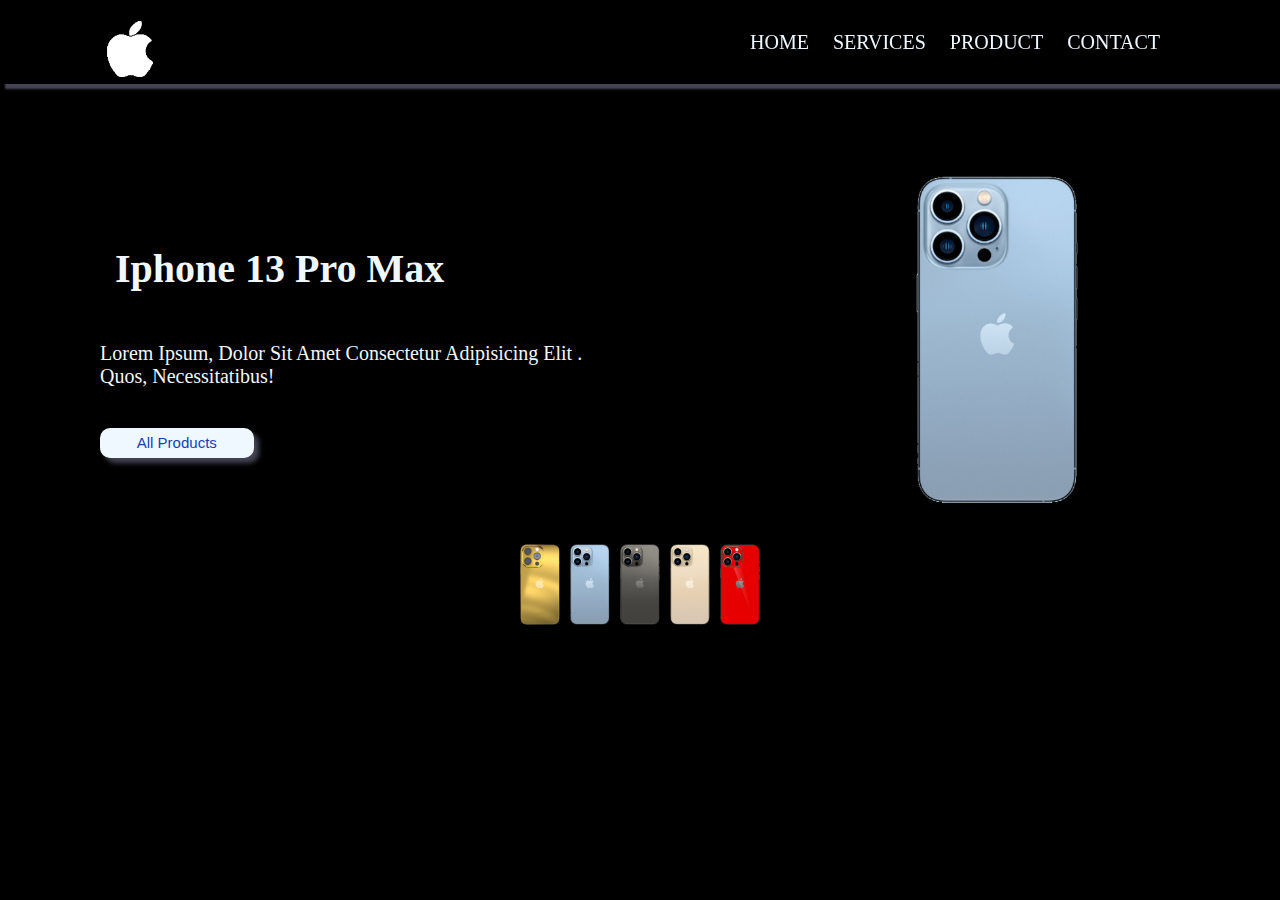
<file: index.html>
<!DOCTYPE html>
<html lang="en">
<head>
    <meta charset="UTF-8">
    <meta http-equiv="X-UA-Compatible" content="IE=edge">
    <meta name="viewport" content="width=device-width, initial-scale=1.0">
    <title>mobile shop</title>
    <link rel="stylesheet" href="style.css">
    <script defer src="script.js"></script>
</head>
<body>
    <header class="headerhome" style="position:fixed; z-index: 999;">
        <nav class="navbar">
            <a href="index.html">
                <img src="/images/logo.png" alt="logo image">
            </a>
            <!-- <i class="fa-solid fa-bars"></i> -->
            <div class="navigation">
                <a href="index.html">home</a>
                <a href="services.html">services</a>
                <a href="products.html">product</a>
                <a href="contact.html">contact</a>
                <a class="ahome" href="#"><i class="fa-solid fa-cart-shopping"></i></a>
            </div>
        </nav>
    </header>
    <section class="container" style="overflow: hidden;">
        <div class="des">
         <h3>iphone 13  pro max</h3>
         <p>Lorem ipsum, dolor sit amet
              consectetur adipisicing elit
              . Quos, necessitatibus!</p>
              <button><a href="products.html">all products</a></button>
        </div>
        <div class="mobile">
            <img src="/images/1.png" alt="fimge" id="default">
        </div>
    </section>
    <div class="links">
        <img onclick="trans(this.src);color('#000')" src="/images/0.png">
        <img onclick="trans(this.src);color('#247ec8')" src="/images/1.png">
        <img onclick="trans(this.src);color('#1e1e1e')" src="/images/2.png">
        <img onclick="trans(this.src);color('#c79b53')" src="/images/3.png">
        <img onclick="trans(this.src);color('#c82525')" src="/images/4.png">
    </div>
    
</body>
</html>
</file>
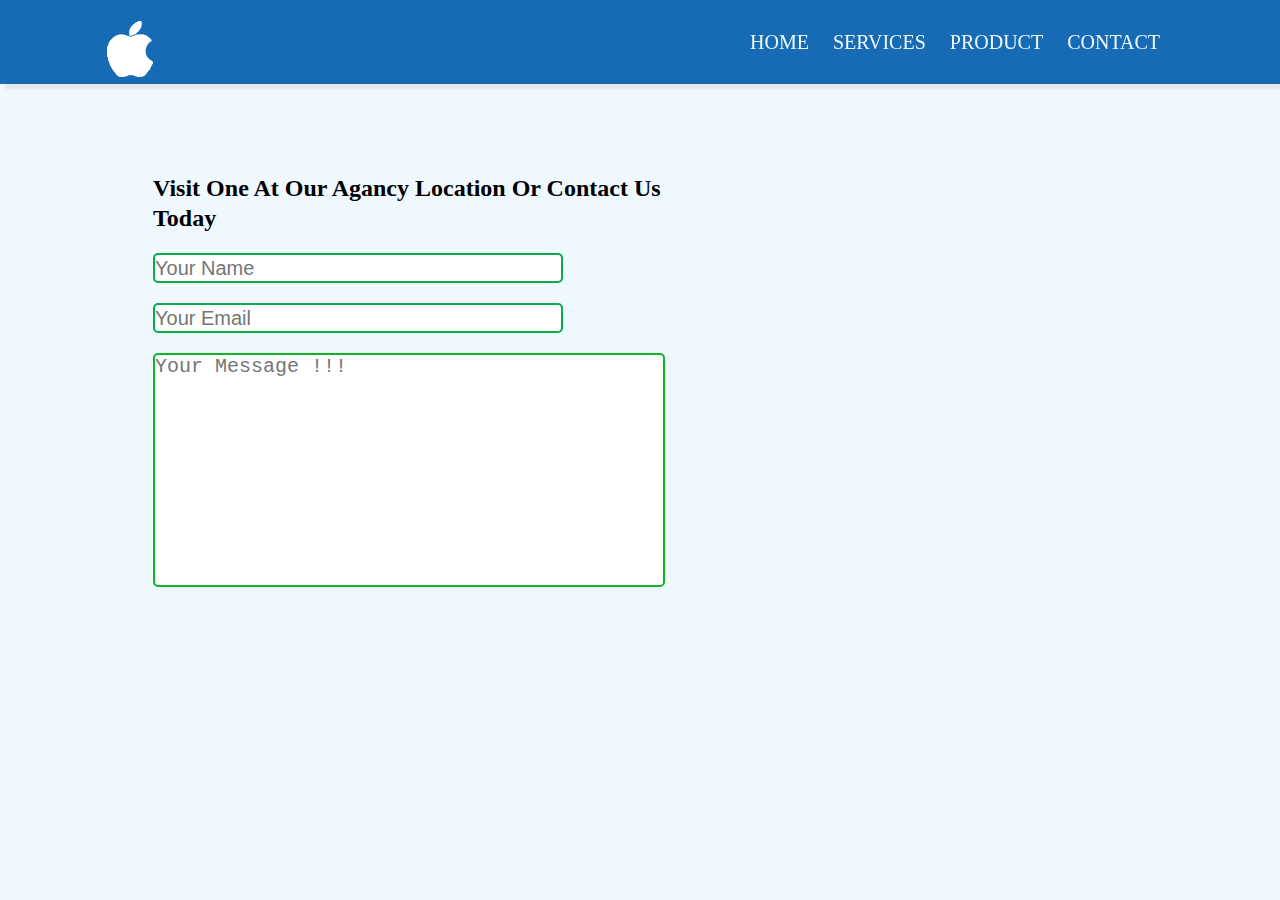
<file: contact.html>
<!DOCTYPE html>
<html lang="en">
<head>
    <meta charset="UTF-8">
    <meta http-equiv="X-UA-Compatible" content="IE=edge">
    <meta name="viewport" content="width=device-width, initial-scale=1.0">
    <title>contact us</title>
    <link rel="stylesheet" href="style.css">
    <link
      rel="stylesheet"
      href="https://cdnjs.cloudflare.com/ajax/libs/font-awesome/6.1.1/css/all.min.css"
      integrity="sha512-KfkfwYDsLkIlwQp6LFnl8zNdLGxu9YAA1QvwINks4PhcElQSvqcyVLLD9aMhXd13uQjoXtEKNosOWaZqXgel0g=="
      crossorigin="anonymous"
      referrerpolicy="no-referrer"
    />
    <script defer src="script.js"></script>
</head>
<body style="background-color: aliceblue;">
    <header class="header headercontact" style="position:fixed;">
        <nav class="navbar">
          <a href="index.html">
            <img src="/images/logo.png" alt="logo image" />
          </a>
          <!-- <i class="fa-solid fa-bars"></i> -->
          <div class="navigation">
            <a href="index.html">home</a>
            <a href="services.html">services</a>
            <a href="products.html">product</a>
            <a href="contact.html">contact</a>
            <a href="#"><i class="fa-solid fa-cart-shopping shop"></i></a>
            <h5>0</h5>
          </div>
        </nav>
      </header>
      <section class="talkus">
        <div class="text">
           <h2> visit one at our agancy location or contact us today</h2>
           <input type="text" placeholder="your name"> 
           <input type="text" placeholder="your email"> 
           <textarea cols="30" rows="10" style="resize: none;" placeholder="your message !!!"></textarea> 
            <div class="media">
                <i class="fa-brands fa-facebook"></i>
                <i class="fa-brands fa-whatsapp"></i>
                <i class="fa-brands fa-telegram"></i>
                <i class="fa-brands fa-twitter"></i>
                <i class="fa-brands fa-instagram-square"></i>
                <i class="fa-brands fa-youtube"></i>
            </div>
        </div>
        <div class="mapouter">
            <div class="gmap_canvas">
              <iframe
                width="600"
                height="500"
                id="gmap_canvas"
                src="https://maps.google.com/maps?q=minya&t=&z=13&ie=UTF8&iwloc=&output=embed"
                frameborder="0"
                scrolling="no"
                marginheight="0"
                marginwidth="0"
              ></iframe
              ><a href="https://fmovies-online.net"></a><br /><style>
                .mapouter {
                  position: relative;
                  text-align: right;
                  height: 500px;
                  width: 600px;
                }</style
              ><a href="https://www.embedgooglemap.net"
                >how to embed a google map in html</a
              ><style>
                .gmap_canvas {
                  overflow: hidden;
                  background: none !important;
                  height: 500px;
                  width: 600px;
                }
              </style>
            </div>
          
    </section>
</body>
</html>
</file>
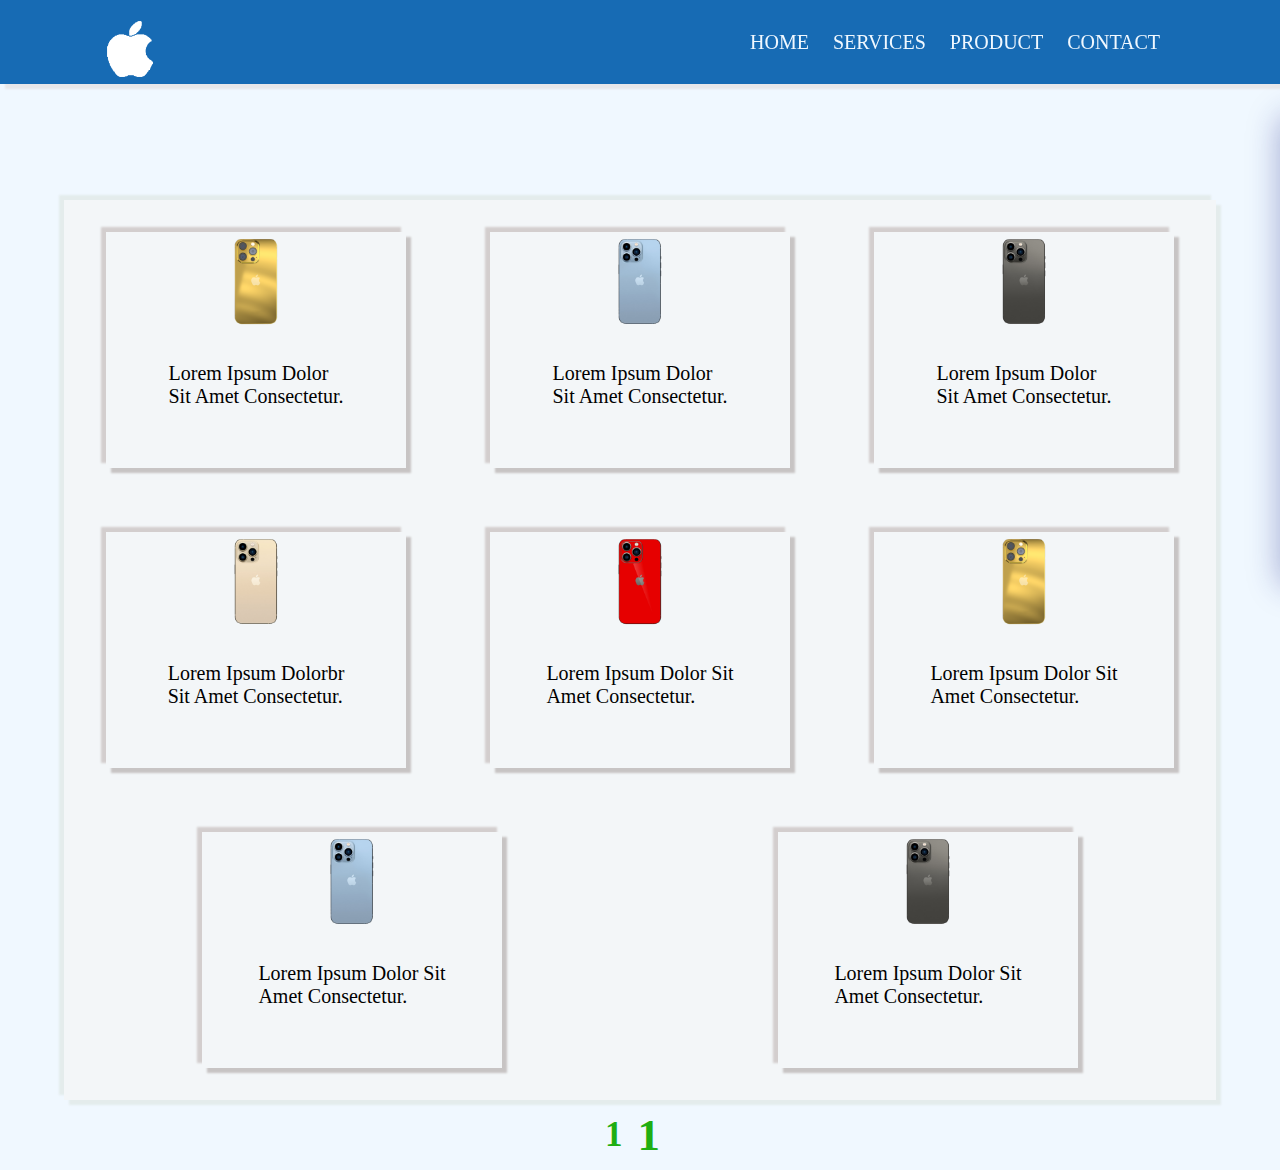
<file: products.html>
<!DOCTYPE html>
<html lang="en">
  <head>
    <meta charset="UTF-8" />
    <meta http-equiv="X-UA-Compatible" content="IE=edge" />
    <meta name="viewport" content="width=device-width, initial-scale=1.0" />
    <title>allproducts</title>
    <link rel="stylesheet" href="style.css" />
    <link
      rel="stylesheet"
      href="https://cdnjs.cloudflare.com/ajax/libs/font-awesome/6.1.1/css/all.min.css"
      integrity="sha512-KfkfwYDsLkIlwQp6LFnl8zNdLGxu9YAA1QvwINks4PhcElQSvqcyVLLD9aMhXd13uQjoXtEKNosOWaZqXgel0g=="
      crossorigin="anonymous"
      referrerpolicy="no-referrer"
    />
    <script defer src="script.js"></script>
  </head>
  <body class="body">
    <header class="header">
      <nav class="navbar">
        <a href="index.html">
          <img src="/images/logo.png" alt="logo image" />
        </a>
        <!-- <i class="fa-solid fa-bars"></i> -->
        <div class="navigation">
          <a href="index.html">home</a>
          <a href="services.html">services</a>
          <a href="products.html">product</a>
          <a href="contact.html">contact</a>
          <a href="#"><i class="fa-solid fa-cart-shopping shop"></i></a>
          <h5>0</h5>
        </div>
      </nav>
    </header>
    <section class="descr">
    </section>
    <section class="container2">
      <div class="product">
        <img src="images/0.png" />
        <p>Lorem ipsum dolor <br>
             sit amet consectetur.</p>
       <div class="star">
        <i class="fa-solid fa-star"></i>
        <i class="fa-solid fa-star"></i>
        <i class="fa-solid fa-star"></i>
        <i class="fa-solid fa-star"></i>
      </div>
        <i class="fa-solid fa-cart-shopping" onclick="counter1();info(100,`images/0.png`)"></i>
      </div>
      <div class="product">
        <img src="images/1.png" />
        <p>Lorem ipsum dolor <br>
             sit amet consectetur.</p>
       <div class="star">
        <i class="fa-solid fa-star"></i>
        <i class="fa-solid fa-star"></i>
        <i class="fa-solid fa-star"></i>
        <i class="fa-solid fa-star"></i>
      </div>
        <i class="fa-solid fa-cart-shopping" onclick="counter1();info(120,`images/1.png`)"></i>
      </div>
      <div class="product">
        <img src="images/2.png" />
        <p>Lorem ipsum dolor <br>
             sit amet consectetur.</p>
       <div class="star">
        <i class="fa-solid fa-star"></i>
        <i class="fa-solid fa-star"></i>
        <i class="fa-solid fa-star"></i>
        <i class="fa-solid fa-star"></i>
      </div>
        <i class="fa-solid fa-cart-shopping" onclick="counter1();info(130,`images/2.png`)"></i>
      </div>
      <div class="product">
        <img src="images/3.png" />
        <p>Lorem ipsum dolorbr
            <br> sit amet consectetur.</p>
       <div class="star">
        <i class="fa-solid fa-star"></i>
        <i class="fa-solid fa-star"></i>
        <i class="fa-solid fa-star"></i>
        <i class="fa-solid fa-star"></i>
      </div>
        <i class="fa-solid fa-cart-shopping" onclick="counter1();info(140,`images/3.png`)"></i>
      </div>
      <div class="product">
        <img src="images/4.png" />
        <p>Lorem ipsum dolor sit <br>
             amet consectetur.</p>
       <div class="star">
        <i class="fa-solid fa-star"></i>
        <i class="fa-solid fa-star"></i>
        <i class="fa-solid fa-star"></i>
        <i class="fa-solid fa-star"></i>
      </div>
        <i class="fa-solid fa-cart-shopping" onclick="counter1();info(130,`images/4.png`)"></i>
      </div>
      <div class="product">
        <img src="images/0.png" />
        <p>Lorem ipsum dolor sit <br>
             amet consectetur.</p>
       <div class="star">
        <i class="fa-solid fa-star"></i>
        <i class="fa-solid fa-star"></i>
        <i class="fa-solid fa-star"></i>
        <i class="fa-solid fa-star"></i>
      </div>
        <i class="fa-solid fa-cart-shopping" onclick="counter1();info(120,`images/0.png`)"></i>
      </div>
      <div class="product">
        <img src="images/1.png" />
        <p>Lorem ipsum dolor sit <br>
             amet consectetur.</p>
       <div class="star">
        <i class="fa-solid fa-star"></i>
        <i class="fa-solid fa-star"></i>
        <i class="fa-solid fa-star"></i>
        <i class="fa-solid fa-star"></i>
      </div>
        <i class="fa-solid fa-cart-shopping" onclick="counter1();info(100,`images/1.png`)"></i>
      </div>
      <div class="product">
        <img src="images/2.png" />
        <p>Lorem ipsum dolor sit <br>
             amet consectetur.</p>
       <div class="star">
        <i class="fa-solid fa-star"></i>
        <i class="fa-solid fa-star"></i>
        <i class="fa-solid fa-star"></i>
        <i class="fa-solid fa-star"></i>
      </div>
        <i class="fa-solid fa-cart-shopping" onclick="counter1();info(140,`images/2.png`)"></i>
      </div>
    </section>
   
    <div class="number">
        <h3>1</h3>
        <h2>1</h2>
        <i class="fa-solid fa-arrow-right-long"></i>
    </div>

  </body>
</html>
</file>
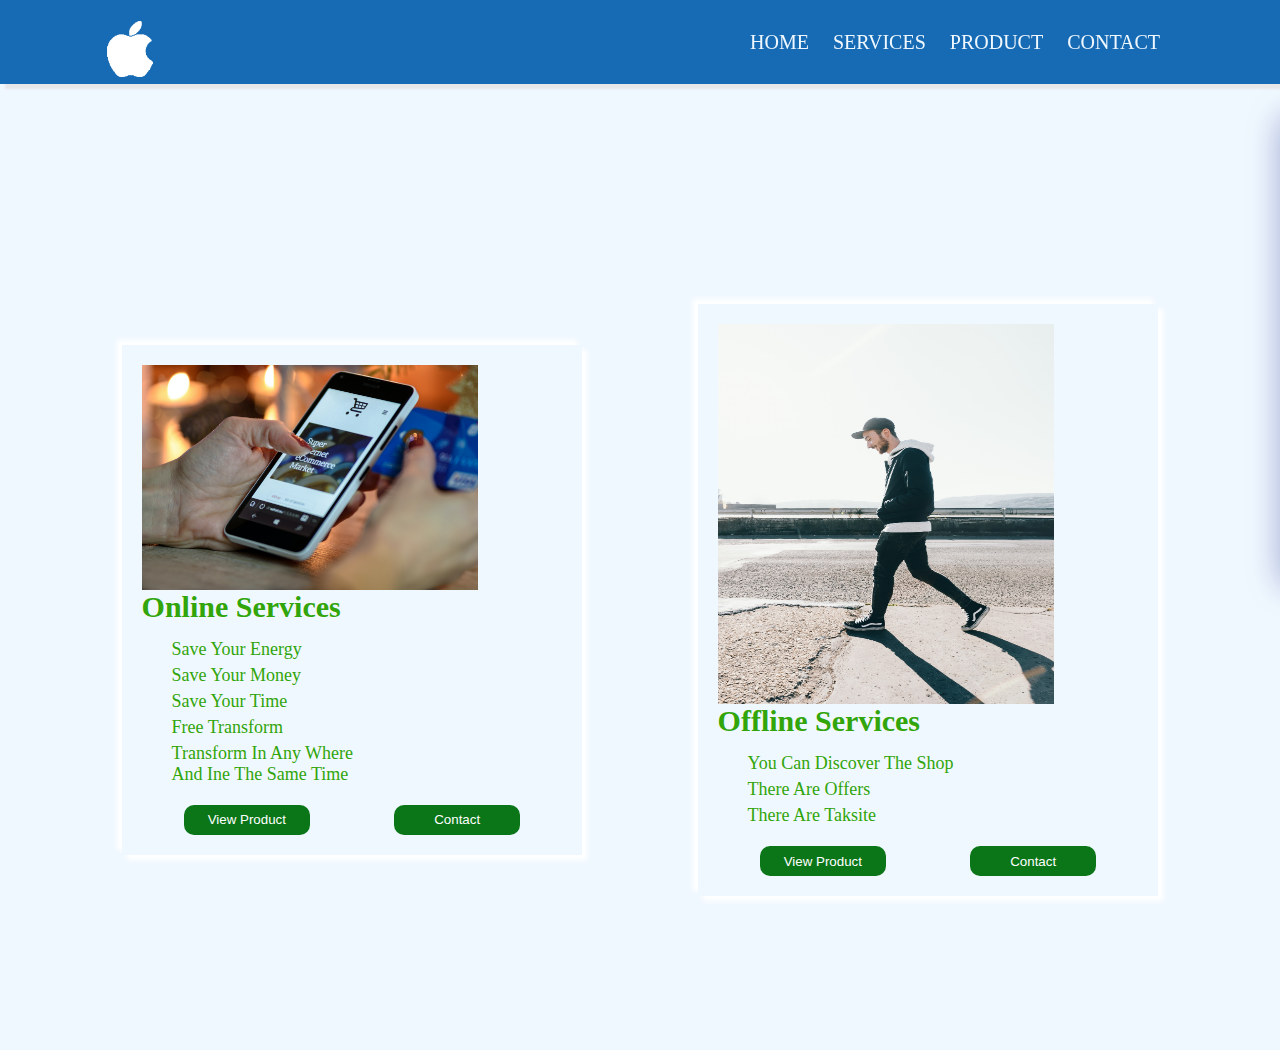
<file: services.html>
<!DOCTYPE html>
<html lang="en">
<head>
    <meta charset="UTF-8">
    <meta http-equiv="X-UA-Compatible" content="IE=edge">
    <meta name="viewport" content="width=device-width, initial-scale=1.0">
    <title>services</title>
    <link rel="stylesheet" href="style.css">
    <link
    rel="stylesheet"
    href="https://cdnjs.cloudflare.com/ajax/libs/font-awesome/6.1.1/css/all.min.css"
    integrity="sha512-KfkfwYDsLkIlwQp6LFnl8zNdLGxu9YAA1QvwINks4PhcElQSvqcyVLLD9aMhXd13uQjoXtEKNosOWaZqXgel0g=="
    crossorigin="anonymous"
    referrerpolicy="no-referrer"
  />
    <script defer src="script.js"></script>
</head>
<body style="background-color: aliceblue;">
    <header class="header" >
        <nav class="navbar">
          <a href="index.html">
            <img src="/images/logo.png" alt="logo image" />
          </a>
          <!-- <i class="fa-solid fa-bars"></i> -->
          <div class="navigation">
            <a href="index.html">home</a>
            <a href="services.html">services</a>
            <a href="products.html">product</a>
            <a href="contact.html">contact</a>
            <a href="#"><i class="fa-solid fa-cart-shopping shop"></i></a>
            <h5>0</h5>
          </div>
        </nav>
      </header>
      <section class="descr">
      </section>
      <section class="services">
          <div class="online online2">
              <img src="/images/online.jpg" alt="online image">
              <h2>online services</h2>
              <p>
                <i class="fa-solid fa-check"></i>
                <span id="1">save your energy</span>
                 <i class="fa-solid fa-check"></i>
                <span id="1">save your money</span>
                <i class="fa-solid fa-check"></i>
                <span id="3">save your time</span>
                <i class="fa-solid fa-check"></i>
                <span id="4">free transform</span>
                <i class="fa-solid fa-check"></i>
                <span id="5">transform in any where <br>
                     and ine the same time</span>
              </p>
              <div class="button">
                <button id="b1" onclick="button3()" >view product</button>
                <button id="b2" onclick="button2()">contact</button>
            </div>
          </div>
          <div class="online">
            <img src="/images/offline.jpg" style="height: 380px;" alt="online image">
            <h2> offline services</h2>
            <p>
              <i class="fa-solid fa-check"></i>
              <span id="1">you can discover the shop</span>
               <i class="fa-solid fa-check"></i>
              <span id="1">there are offers</span>
              <i class="fa-solid fa-check"></i>
              <span id="3">there are taksite</span>
             
            </p>
            <div class="button">
                <button id="b1" onclick="button3()">view product</button>
                <button id="b2"onclick="button2()">contact</button>
            </div>
        </div>
     
          
      </section>
</body>
</html>
</file>
<file: style.css>
*{
    margin: 0;
    padding: 0;
    box-sizing: border-box;
    list-style-type: none;
    text-decoration: none;
}
body{
    background-color: black;
}
header{
    box-shadow: 5px 5px 2px #445;
    position: fixed;
    top: 0;
    z-index: 999;
    width: 100%;
}
header nav{
    display:flex;
    align-items: center;
    justify-content:space-between;
    position: relative;
}
header nav a img{
    width: 60px;
    margin: 20px 0  0 100px;
}
header nav .navigation{
  padding:0 100px; 
}
.navigation a{
    margin-left: 20px;
    color: aliceblue;
    text-transform: uppercase;
    font-size: 20px;
} 
.navigation h5{
    position: absolute;
    right:7%;
    top: 20%;
    background-color: rgb(192, 8, 45);
    color: aliceblue;
    width:20px;
    height: 20px;
    padding:2px;
    border-radius: 50%;
    display: none;
    font-size: 20px;
}
.navigation .ahome{
    margin-left: 20px;
    color: aliceblue;
    z-index: 999;
}
.descr{
    z-index: 999;
    width:30%;
    height: 470px;
    position: absolute;
    top: 12%;
    right:-30%;
    position: fixed;
    transition: .8s ease;
    background: rgba( 255, 255, 255, 0.05 );
box-shadow: 0 8px 32px 0 rgba( 31, 38, 135, 0.37 );
backdrop-filter: blur( 6.5px );
-webkit-backdrop-filter: blur( 6.5px );
border-radius: 10px;
border: 1px solid rgba( 255, 255, 255, 0.18 );
display: flex;
flex-direction: column;
align-items: center;
justify-content: center;
overflow-y: scroll;
}
.descr p{
    color: rgb(9, 148, 32);
    font-size: 30px;
    font-weight: bold;
}

.descr2{
    right:0px;
}
.container{
    margin-top:150px;
    display: flex;
    align-items: center;
    justify-content: space-between;
}
.container .des{
  width: 40%;
  color: aliceblue;
  margin-left: 100px;
}
.container .des h3{
    font-size: 40px;
    margin-bottom: 50px;
    text-transform: capitalize;
}
.container .des p{
    font-size: 20px;
    margin-bottom: 20px;
    text-transform: capitalize;
}
.container .des button{
    background-color:aliceblue;
    margin-top: 20px;
    font-size: 15px;
    width: 30%;
    height: 30px;
    box-shadow: 5px 5px 5px #445;
    transition: 1s ease;
    border: none;
    border-radius: 10px;
}
.container .des button a{
    color: #1241b8;
    text-transform: capitalize;
}
.container .des button:hover{
    background-color: rgb(124, 176, 216);
}
.container .mobile img{
    width:53%;
    /* margin-left: 90px; */
}
.container .mobile{
    width: 30%;
}
.links{
  width: 100%;
  display: flex;
  justify-content:center;
  align-items: center;
  margin-top: 0px;
}
.links img{
    width:50px;
    transition: .5s ease;
}
.links img:hover{
    width: 70px;
}
/* products page */
.header{
    background-color:rgb(23, 107, 180);
    color: #0b7618;
}

.body{
    background-color: aliceblue;
}
.container2{
   width: 90%;
   margin: auto;
   background-color: rgb(243, 246, 248);
   margin-top: 200px;
   min-height: 100vh;
   box-shadow: 5px 5px 2px rgb(228, 236, 236), -5px -5px 2px rgb(228, 236, 236);
   display: flex;
   align-items: center;
   justify-content: space-around; 
   flex-wrap: wrap;
}
.product{
    position: relative;
    box-shadow: 5px 5px 2px rgb(199, 196, 196),-5px -5px 2px rgb(211, 206, 206);
    width: 300px;
    display: flex;
    flex-direction: column;
    align-items: center;
    justify-content: center;
    margin: 20px;
}


.product img{
    height:100px;
    margin-bottom: 30px;
}
.product p{
    font-size: 20px;
    text-transform: capitalize;
    margin-bottom: 60px; 
}
.product .star{
    color: rgb(174, 158, 57);
   position: absolute;
   bottom: 10%;
   left: 5%;
    
}
.product .fa-cart-shopping{
    color: rgb(28, 138, 9);
    font-size: 20px;
    position: absolute;
    bottom: 10%;
   right: 5%;
}
.header{
    box-shadow: 5px 5px 2px rgb(231, 231, 234);
    position: fixed;
    top: 0;
    z-index: 999;
    width: 100%;
}
.number{
    display: flex;
    align-items: center;
    justify-content: center;
    color: rgb(31, 174, 18);
    font-size: 30px;
}
.number .fa-arrow-right-long,h3{
    margin: 15px;
    font-weight: bold
}
.container3{
    display: none;
}
/* ******************************************************************** */
/* services page */
.services{
    width: 90%;
    margin: auto;
    height: 100vh;
    margin-top: 150px;
    background-color:aliceblue;
    display: flex;
    align-items: center;
    justify-content: space-around;
}
.services .online{
    width: 40%;
    display: flex;
    flex-direction: column;
    padding: 20px;
    box-shadow: 5px 5px 5px #fff,-5px -5px 5px #fff;

}
.services .online h2{
   color: rgb(49, 165, 10); 
   font-size: 30px;
   text-align: justify;
   text-transform: capitalize;
   /* padding: 10px; */
}
.services .online p{
    display: flex;
    flex-direction: column;
    color: rgb(49, 165, 10); 
   font-size: 18px;
   text-align: justify;
   text-transform: capitalize;
   padding: 10px;
   margin-left: 20px;
}
.services .online p span{
    margin-top: 5px;
}
.services .online p i.fa-check{
   transform: translate(-18px ,28px);
   font-size: 20px;
}

.services .online img{
    width: 80%;
}
.services .online .button{
    display: flex;
    justify-content: space-around;
    align-items: center;
    margin-top: 10px;
}
.services .online .button button{
    width: 30%;
    background-color: #0b7618;
    color: #fff;
    text-transform: capitalize;
    height: 30px;
    border: none;
    border-radius: 10px;
    transition: .5s ease;
}
.services .online .button button:hover{
  width: 34%;  
}
/**********************************************/
.talkus{
    display: flex;
    align-items: center;
    justify-content: space-around;
    margin: 150px 50px 50px 50px;
    width: 100%;
    flex-wrap: wrap;
}
.talkus .text{
    width: 40%;
    display: flex;
    flex-direction: column;
}
.talkus .text h2{
    color: black;
    text-transform: capitalize;
    line-height: 30px;
}
.talkus .text input{
    width: 80%;
    height: 30px;
    outline: none;
    border: 2px solid rgb(8, 173, 74);
    margin-top: 20px;
    border-radius: 5px;
    text-align:start;
    font-size: 20px;
    color: rgb(158, 164, 170);
    text-transform: capitalize;
}
.talkus .text textarea{
    outline: none;
    border: 2px solid rgb(13, 182, 42);
    margin-top: 20px;
    border-radius: 5px;
    text-align:start;
    font-size: 20px;
    color: rgb(89, 92, 96); 
    text-transform: capitalize;
}
.media{
    display: flex;
   font-size: 20px;
   font-weight: bold;
   margin: 10px;
}
.media i{
    margin: 10px;
}

.talkus .mapouter{
    width: 20%;
    margin-right: 100px;
}
/* .navbar i.fa-bars{
    color: aliceblue;
    font-size: 30px;
    margin-right: 20%;
    display: none;
} */
/* media query */
/* header */
/* @media (max-width:820px) {
 .navbar i.fa-bars{
      display:block;
  }  
} */
@media (max-width:820px) {
    header nav{
        display:flex;
        flex-direction: column;
        align-items: center;
        justify-content:space-between;
        position: relative;
    }
    header nav .navigation{
        display: flex;
      }
      header nav .navigation a{
          padding:0;
          font-size: 15px;
          margin-left: 10px;
      }
      header nav .navigation h5{
        right:7%;
        top: 65%;
        font-size: 18px;
      }
      .descr{
        width:40%;
        top: 16%;
        right:-40%;
    }
    .descr2{
        right:0px;
    }
      header nav a img{
       transform: translateX(-100px);
    
    }
    
     .talkus{
        display: flex;
        flex-direction: column;
        align-items: center;
        justify-content: center;
    }
    .talkus .text{
        width: 300px;
        height: 300px;
    }
    .talkus .mapouter {
         width: 500px;
         height: 500px;
      }
    .gmap_canvas {
        width: 500px;
        height: 500px; 
      } 
      iframe{
          transform: translateY(100px);
          width: 500px;
          height: 500px;
          display: flex;
          align-items: center;
          justify-content: center;
      }
}
@media (max-width:768px) {
    .services{
        display: flex;
        align-items: center;
        justify-content: space-around;
        flex-direction: column;
        min-height: 100vh;
    }
     .services .online{
        width: 90%;
         margin-top: 350px; 
    } 
    .services .online2{
        transform: translateY(300px);
    }
    .links{
        margin-top: 30px;
      }
      .container{
          overflow: hidden;
        margin-top: 100px;
        justify-content: space-around;
    }
    .container .des{
        margin-left: 0;
      }
      .container .des button{
      
        width: 80%;
    }
}
</file>
